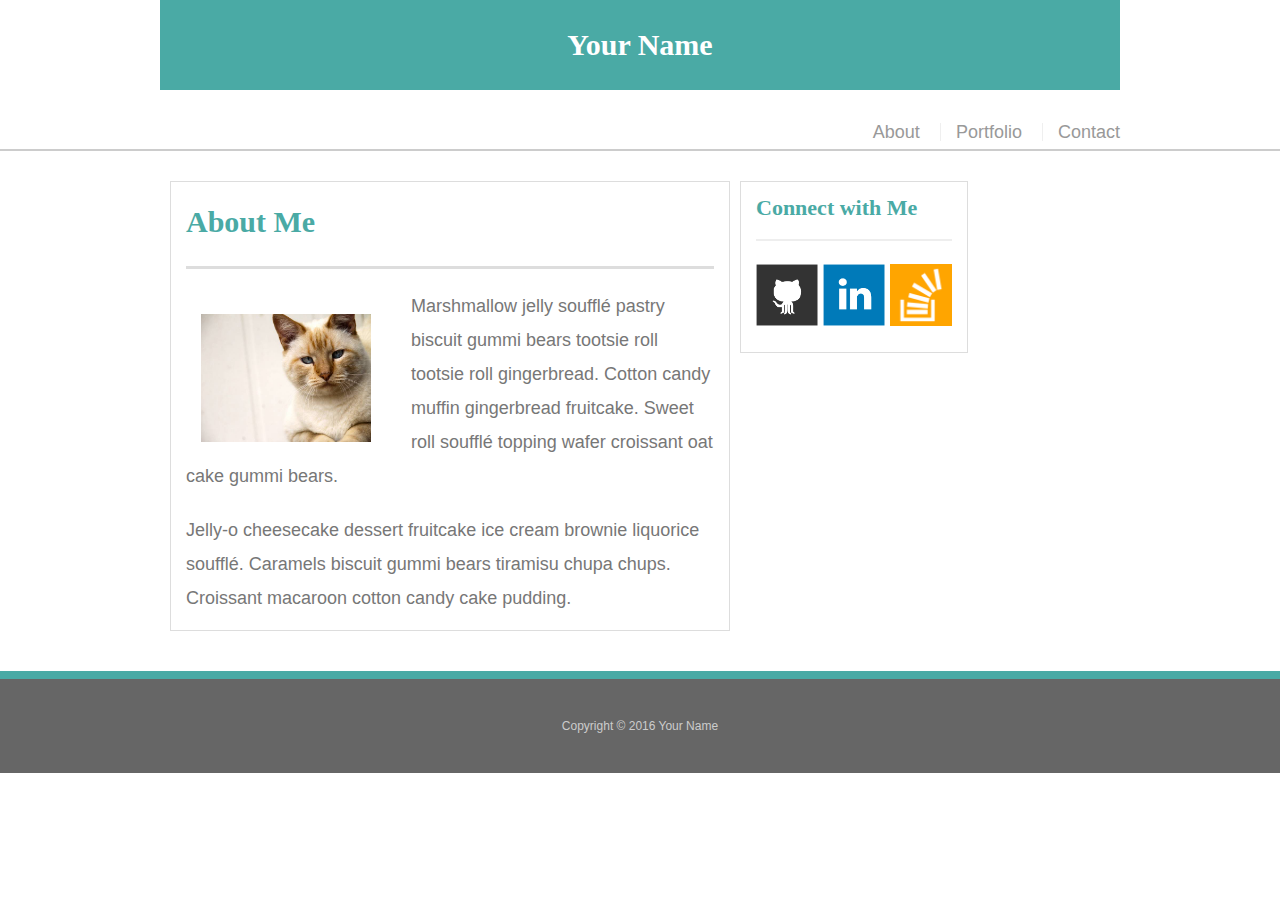
<file: index.html>
<!doctype html>
<html lang="en-us">

<head>
  <meta charset="UTF-8">
  <title>About | Your Name</title>
  <link rel="stylesheet" type="text/css" href="assets/css/reset.css">
  <link rel="stylesheet" type="text/css" href="assets/css/style.css">

  <meta name="viewport" content="width=device-width, initial-scale=1.0">

</head>


<body>

  <header id="masthead">
    <div class="container">
      <a href="index.html" id="logo">Your Name</a>
      <nav>
        <a href="index.html">About</a>
        <a href="portfolio.html">Portfolio</a>
        <a href="contact.html">Contact</a>
      </nav>
    </div>
  </header>

  <div id="main-container" class="container">
    <section class="main-section col-lg-7 col-md-7 col-sm-12">
      <h1>About Me</h1>

      <img src="assets/images/cat.jpg" class="auth-image col-lg-6 col-md-12 col-sm-6 col-xs-12" alt="Your Name">

      <p>Marshmallow jelly souffl&eacute; pastry biscuit gummi bears tootsie roll tootsie roll gingerbread. Cotton candy muffin gingerbread fruitcake. Sweet roll souffl&eacute; topping wafer croissant oat cake gummi&nbsp;bears.</p>

      <p>Jelly-o cheesecake dessert fruitcake ice cream brownie liquorice souffl&eacute;. Caramels biscuit gummi bears tiramisu chupa chups. Croissant macaroon cotton candy cake pudding.</p>

    </section>

    <section class="sidebar col-md-4 col-sm-12 col-xs-12">
      <div id="connect">
        <h2>Connect with Me</h2>

        <a href="#"><img src="assets/images/github-128.png" class="social" alt="GitHub" /></a>
        <a href="#"><img src="assets/images/linkedin-128.png" class="social" alt="LinkedIn" /></a>
        <a href="#"><img src="assets/images/stackoverflow-128.png" class="social" alt="Stack Overflow" /></a>
      </div>
    </section>
  </div>

  <footer>
    <div class="container">
      Copyright &copy; 2016 Your Name
    </div>
  </footer>
</body>

</html>
</file>
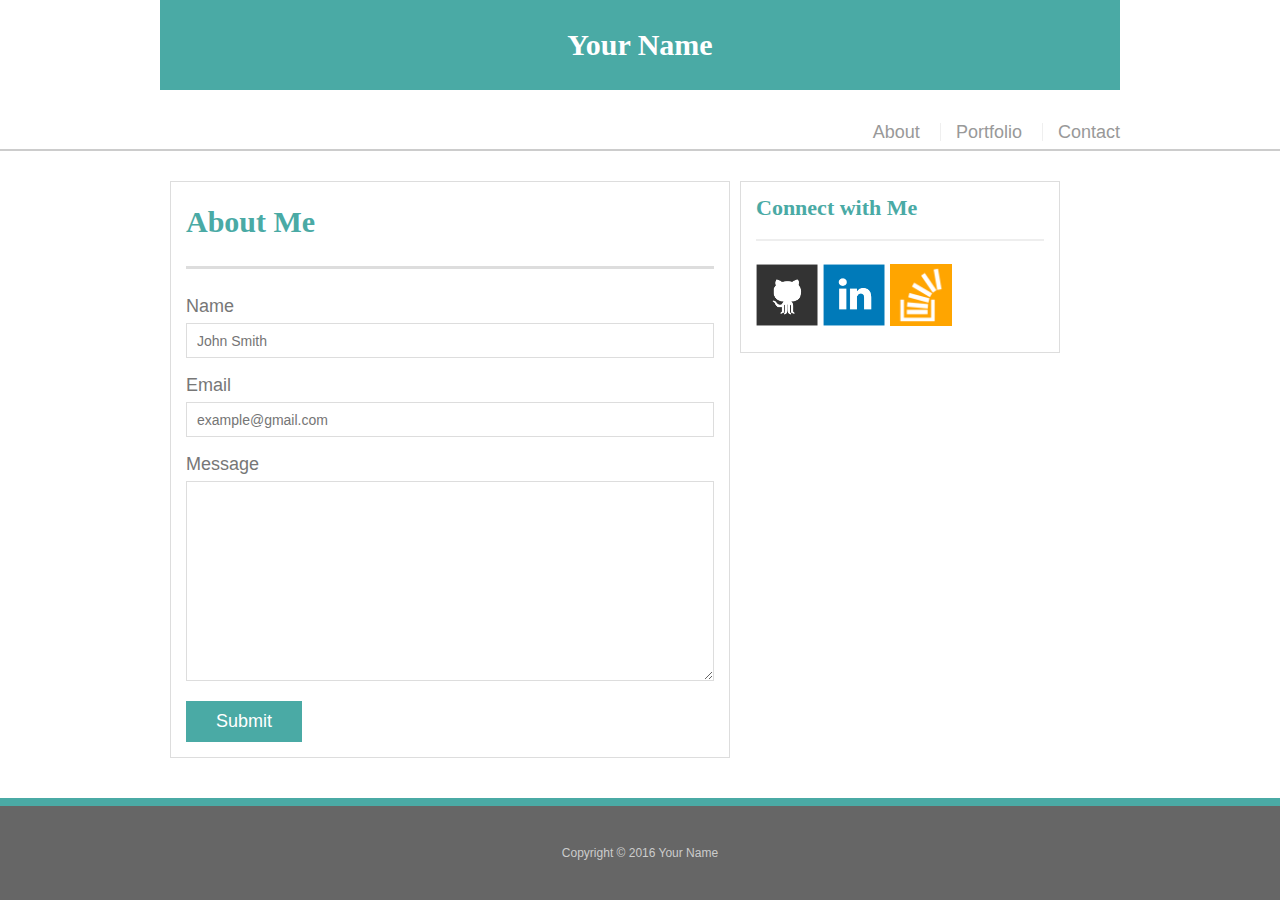
<file: contact.html>
<!doctype html>
<html lang="en-us">

<head>
  <meta charset="UTF-8">
  <title>About | Your Name</title>
  <link rel="stylesheet" type="text/css" href="assets/css/reset.css">
  <link rel="stylesheet" type="text/css" href="assets/css/style.css">

  <meta name="viewport" content="width=device-width, initial-scale=1.0">

</head>


<body>

  <header id="masthead">
    <div class="container">
      <a href="index.html" id="logo">Your Name</a>
      <nav>
        <a href="index.html">About</a>
        <a href="portfolio.html">Portfolio</a>
        <a href="contact.html">Contact</a>
      </nav>
    </div>
  </header>

  <div id="main-container" class="container">
    <section class="main-section col-lg-7 col-md-7 col-sm-12">
      <h1>About Me</h1>

      <form id="contact-form">
        <ul>
          <li>
            <label for="name">Name</label>
            <input type="text" id="name" name="name" placeholder="John Smith" required="required">
          </li>
          <li>
            <label for="email">Email</label>
            <input type="email" id="email" name="email" placeholder="example@gmail.com" required="required">
          </li>
          <li>
            <label for="message">Message</label>
            <textarea id="message" name="message" required="required"></textarea>
          </li>
        </ul>
        <input type="submit">
      </form>

    </section>

    <section class="sidebar col-lg-4 col-md-4 col-sm-12 col-xs-12">
      <div id="connect">
        <h2>Connect with Me</h2>

        <a href="#"><img src="assets/images/github-128.png" class="social" alt="GitHub" /></a>
        <a href="#"><img src="assets/images/linkedin-128.png" class="social" alt="LinkedIn" /></a>
        <a href="#"><img src="assets/images/stackoverflow-128.png" class="social" alt="Stack Overflow" /></a>
      </div>
    </section>
  </div>

  <footer>
    <div class="container">
      Copyright &copy; 2016 Your Name
    </div>
  </footer>
</body>

</html>
</file>
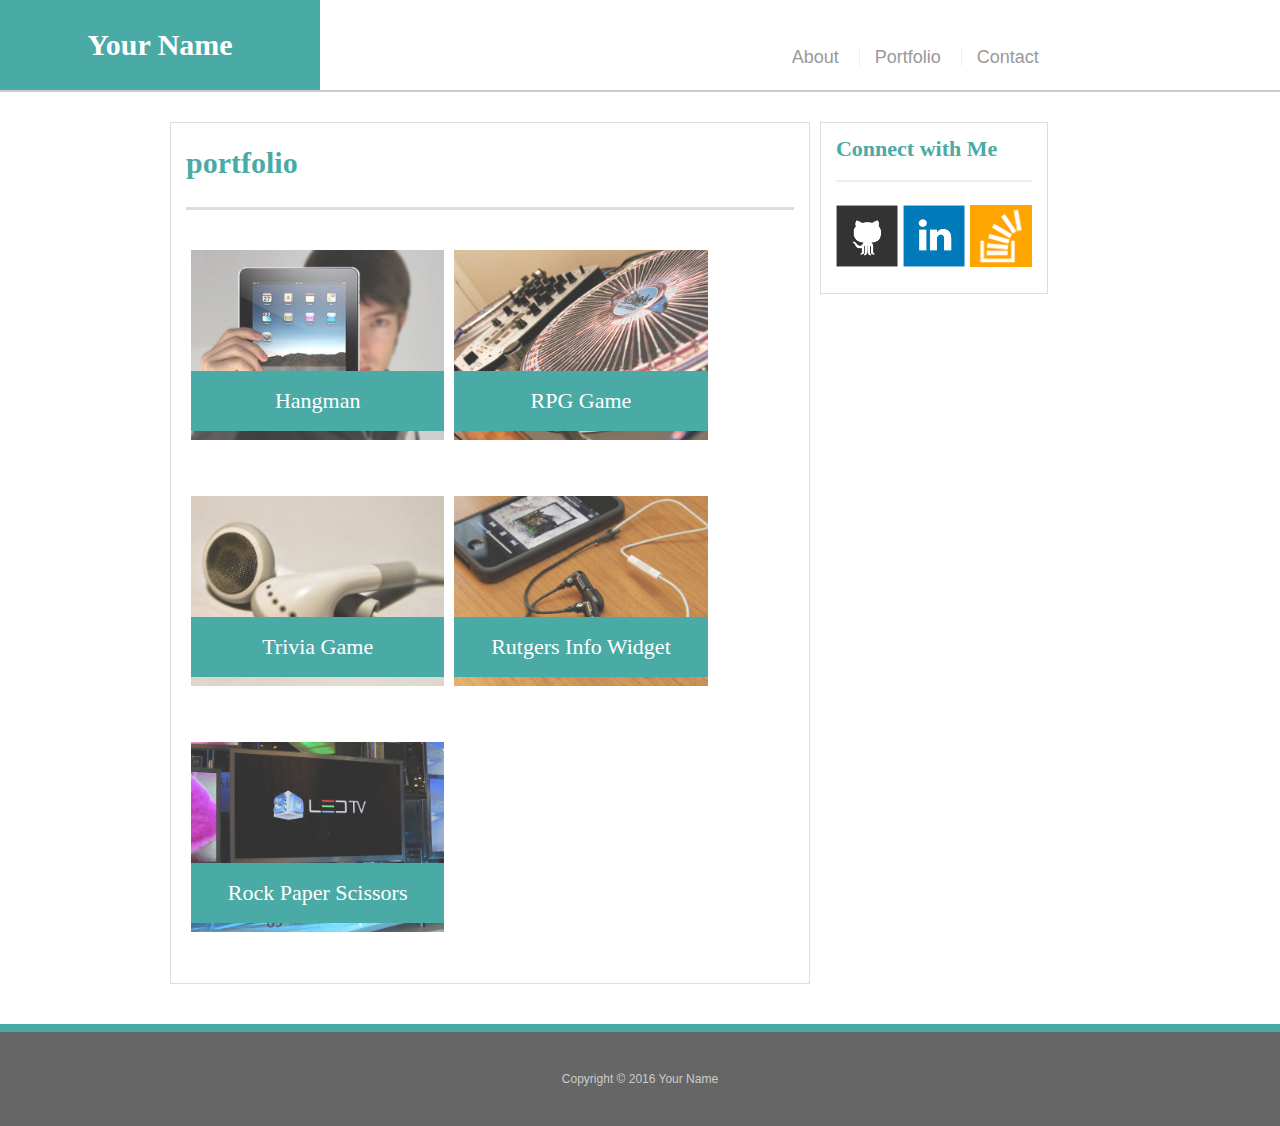
<file: portfolio.html>
<!doctype html>
<html lang="en-us">

<head>
  <meta charset="UTF-8">
  <title>About | Your Name</title>
  <link rel="stylesheet" type="text/css" href="assets/css/reset.css">
  <link rel="stylesheet" type="text/css" href="assets/css/style.css">

  <meta name="viewport" content="width=device-width, initial-scale=1.0">

</head>


<body>

  <header id="masthead">
    <div  class="nameContainer col-lg-12 col-md-12 col-sm-12 col-xs-12">
      <div  class="nameContainer col-lg-3 col-md-3 col-sm-4 col-xs-12">
       <a href="index.html" id="logo">Your Name</a>
       </div>
      <nav class="col-lg-5 col-md-5 col-sm-5 col-xs-12">
        <a href="index.html">About</a>
        <a href="portfolio.html">Portfolio</a>
        <a href="contact.html">Contact</a>
      </nav>
    </div>
  </header>

  <div id="main-container" class="container">
    <section class="main-section col-lg-8 col-md-7 col-sm-12">
      <h1>portfolio</h1>

      <div class="work col-lg-5">
        <img src="assets/images/technics-q-c-640-480-1.jpg" alt="hangman">

        <h3>Hangman</h3>
      </div>
      <div class="work col-lg-5">
        <img src="assets/images/technics-q-c-640-480-2.jpg" alt="RPG Game">

        <h3>RPG Game</h3>
      </div>
      <div class="work col-lg-5">
        <img src="assets/images/technics-q-c-640-480-5.jpg" alt="Trivia Game">

        <h3>Trivia Game</h3>
      </div>
      <div class="work col-lg-5">
        <img src="assets/images/technics-q-c-640-480-7.jpg" alt="Rutgers Info Widget">

        <h3>Rutgers Info Widget</h3>
      </div>
      <div class="work col-lg-5">
        <img src="assets/images/technics-q-c-640-480-9.jpg" alt="Rock Paper Scissors">

        <h3>Rock Paper Scissors</h3>
      </div>

    </section>

    <section class="sidebar col-md-4 col-sm-12 col-xs-12">
      <div id="connect">
        <h2>Connect with Me</h2>

        <a href="#"><img src="assets/images/github-128.png" class="social" alt="GitHub" /></a>
        <a href="#"><img src="assets/images/linkedin-128.png" class="social" alt="LinkedIn" /></a>
        <a href="#"><img src="assets/images/stackoverflow-128.png" class="social" alt="Stack Overflow" /></a>
      </div>
    </section>
  </div>

  <footer>
    <div class="container">
      Copyright &copy; 2016 Your Name
    </div>
  </footer>
</body>

</html>
</file>
<file: assets/css/style.css>
body {
  font-family: Arial, "Helvetica Neue", Helvetica, sans-serif;
  font-size: 18px;
  line-height: 34px;
  color: #777;

}

* {
  box-sizing: border-box;
}

/* general */

.container {
  width: 100%;
  max-width: 960px;
  margin: 0 auto;
  clear: both;
}

h1,
h2,
h3,
p {
  margin-bottom: 20px;
}

p:last-child {
  margin-bottom: 0;
}

h1,
h2,
h3 {
  font-family: Georgia, Times, "Times New Roman", serif;
  font-weight: 700;
  color: #4aaaa5;
}

h1 {
  padding-bottom: 20px;
  font-size: 30px;
  line-height: 49px;
  border-bottom: 3px solid #ddd;
}

h2,
h3 {
  font-size: 22px;
}
.col-lg-12 {
    width: 100%;
  }
  .col-lg-11 {
    width: 91.66666667%;
  }
  .col-lg-10 {
    width: 83.33333333%;
  }
  .col-lg-9 {
    width: 75%;
  }
  .col-lg-8 {
    width: 66.66666667%;
  }
  .col-lg-7 {
    width: 58.33333333%;
  }
  .col-lg-6 {
    width: 50%;
  }
  .col-lg-5 {
    width: 41.66666667%;
  }
  .col-lg-4 {
    width: 33.33333333%;
  }
  .col-lg-3 {
    width: 25%;
  }
  .col-lg-2 {
    width: 16.66666667%;
  }
  .col-lg-1 {
    width: 8.33333333%;
  }

/* header */

#masthead {
  width: 100%;
  margin: 0 0 30px;
  overflow: auto;
  color: #fff;
  background: #fff;
  border-bottom: 2px solid #ccc;
}

#logo {
  float: left;
  width: 100%;
  height: 90px;
  font-family: Georgia, Times, "Times New Roman", serif;
  font-size: 30px;
  font-weight: 700;
  line-height: 90px;
  color: #fff;
  text-align: center;
  text-decoration: none;
  background: #4aaaa5;
}
.nameContainer{
  padding: 0px!important;
}

nav {
  float: right !important;
  margin-top: 25px;
}

nav a {
  display: inline-block;
  padding-left: 15px;
  margin-left: 15px;
  line-height: 18px;
  color: #999;
  text-decoration: none;
  border-left: 1px solid #efefef;
}

nav a:first-child {
  border-left: 0 none;
}

/* footer */

footer {
  padding: 30px 0;
  clear: both;
  font-size: 12px;
  color: #fff;
  color: #ccc;
  text-align: center;
  background: #666;
  border-top: 8px solid #4aaaa5;
}

/* sidebar */

.sidebar {
  float: right;
  padding: 30px;
  margin-bottom: 20px;
  background: #fff;
  border: 1px solid #ddd;
}

h3,
.sidebar h2 {
  padding-bottom: 20px;
  margin-bottom: 15px;
  line-height: 22px;
  border-bottom: 2px solid #eee;
}

.social {
  width: 62px;
  height: 62px;
  margin-top: 8px;
  margin-right: 5px;
}

.social:last-child {
  margin-right: 0;
}

/* main */


.main-section {
  padding: 30px;
  margin: 0 10px 40px;
  background: #fff;
  border: 1px solid #ddd;
}

/* portfolio page */

.work {
  position: relative;
  float: left;
  margin: 20px 5px 25px;
  overflow: auto;
  padding: 0px !important;
}

.work:nth-child(even) {
}

.work img {
  width: 100%;
  border: 0 none;
  opacity: 0.8;
}

.work h3 {
  position: absolute;
  bottom: 20px;
  width: 100%;
  padding: 15px;
  margin-bottom: 0;
  font-weight: 300;
  line-height: 30px;
  color: #fff;
  text-align: center;
  background: #4aaaa5;
  border-bottom: 0;
}

.auth-image {
  float: left;
  width: 200px;
  height: auto;
  margin-top: 10px;
  margin-right: 25px;
}

/* contact page */

#contact-form ul {
  margin-bottom: 20px;
}

#contact-form li {
  margin-bottom: 10px;
}

label,
input[type=text],
input[type=email],
textarea {
  display: block;
  width: 100%;
}

input[type=text],
input[type=email],
textarea {
  height: 35px;
  padding: 0 10px;
  font-size: 14px;
  border: 1px solid #ddd;
}

textarea {
  height: 200px;
}

input[type=submit] {
  padding: 10px 30px;
  font-size: 18px;
  color: #fff;
  cursor: pointer;
  background: #4aaaa5;
  border: 0 none;

}
[class*="col-"]{
  float:left;
  padding: 15px;
}


@media (max-width: 980px)  and (min-width: 769px){
    body {
        background-color: lightblue;
    }.col-md-12 {
    width: 100%;
  }
  .col-md-11 {
    width: 91.66666667%;
  }
  .col-md-10 {
    width: 83.33333333%;
  }
  .col-md-9 {
    width: 75%;
  }
  .col-md-8 {
    width: 66.66666667%;
  }
  .col-md-7 {
    width: 58.33333333%;
  }
  .col-md-6 {
    width: 50%;
  }
  .col-md-5 {
    width: 41.66666667%;
  }
  .col-md-4 {
    width: 33.33333333%;
  }
  .col-md-3 {
    width: 25%;
  }
  .col-md-2 {
    width: 16.66666667%;
  }
  .col-md-1 {
    width: 8.33333333%;
  }
}

@media only screen and (max-width: 768px) {
    body {
        background-color: orange;
    }
    nav{
      float:none !important;
      text-align:center;}

    .col-sm-12 {
    width: 100%;
  }
  .col-sm-11 {
    width: 91.66666667%;
  }
  .col-sm-10 {
    width: 83.33333333%;
  }
  .col-sm-9 {
    width: 75%;
  }
  .col-sm-8 {
    width: 66.66666667%;
  }
  .col-sm-7 {
    width: 58.33333333%;
  }
  .col-sm-6 {
    width: 50%;
  }
  .col-sm-5 {
    width: 41.66666667%;
  }
  .col-sm-4 {
    width: 33.33333333%;
  }
  .col-sm-3 {
    width: 25%;
  }
  .col-sm-2 {
    width: 16.66666667%;
  }
  .col-sm-1 {
    width: 8.33333333%;
  }
}

@media only screen and (max-width: 640px) {
    body {
        background-color: red;
    }
    nav{
      float:none !important;
      text-align: center;
    }
.col-xs-12 {
  width: 100%;
}
.col-xs-11 {
  width: 91.66666667%;
}
.col-xs-10 {
  width: 83.33333333%;
}
.col-xs-9 {
  width: 75%;
}
.col-xs-8 {
  width: 66.66666667%;
}
.col-xs-7 {
  width: 58.33333333%;
}
.col-xs-6 {
  width: 50%;
}
.col-xs-5 {
  width: 41.66666667%;
}
.col-xs-4 {
  width: 33.33333333%;
}
.col-xs-3 {
  width: 25%;
}
.col-xs-2 {
  width: 16.66666667%;
}
.col-xs-1 {
  width: 8.33333333%;
}
}
</file>
